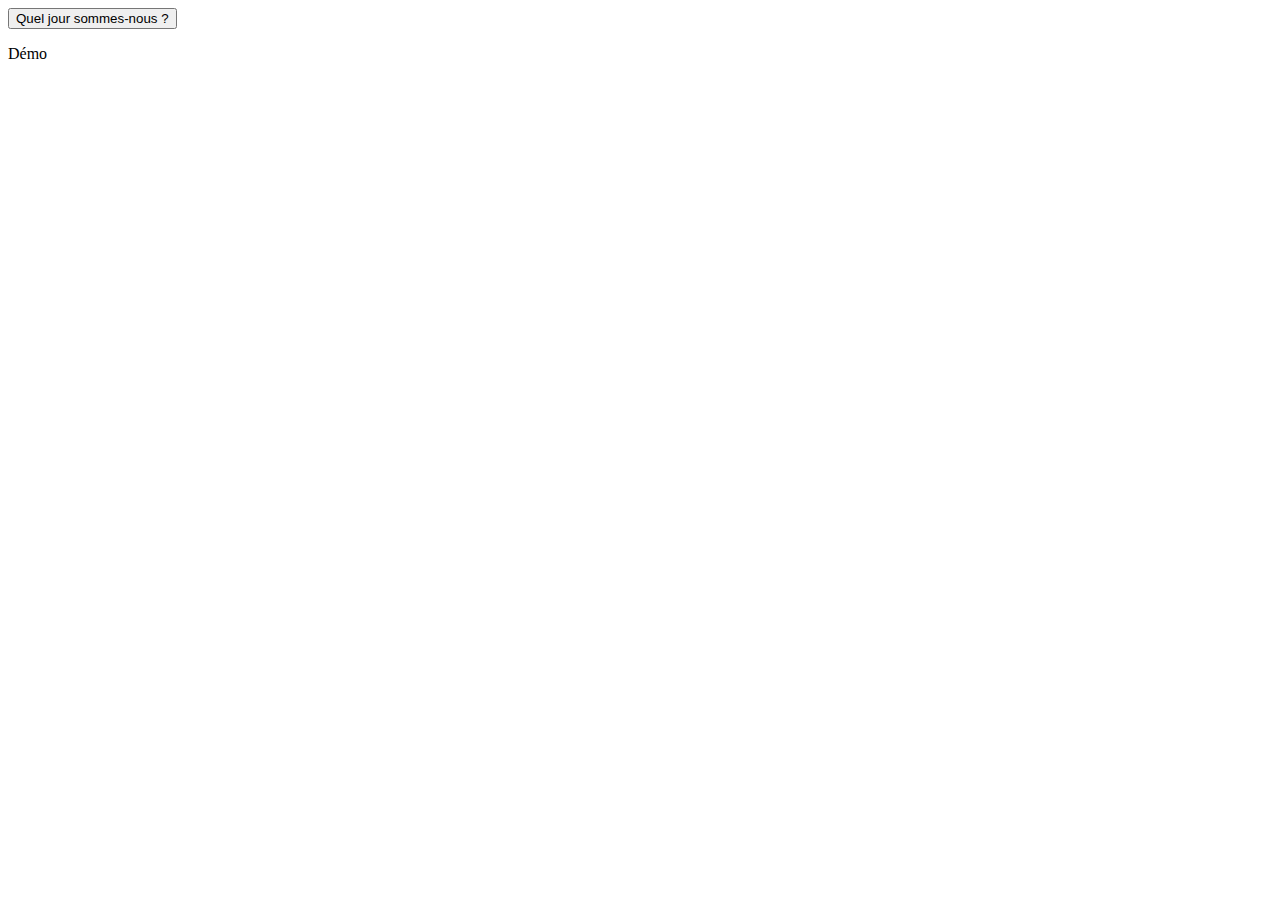
<file: S1/WEB/support_cours_web1/html/button.html>
<!DOCTYPE html>
<html>
    <head>
        <title>Events: demo 1</title>
        <meta charset="utf-8" />
    </head>
    <body>
        <button onclick="getElementById('demo').textContent = Date();">
            Quel jour sommes-nous ?
        </button>
        <p id="demo">Démo </p>
    </body>
</html>
</file>
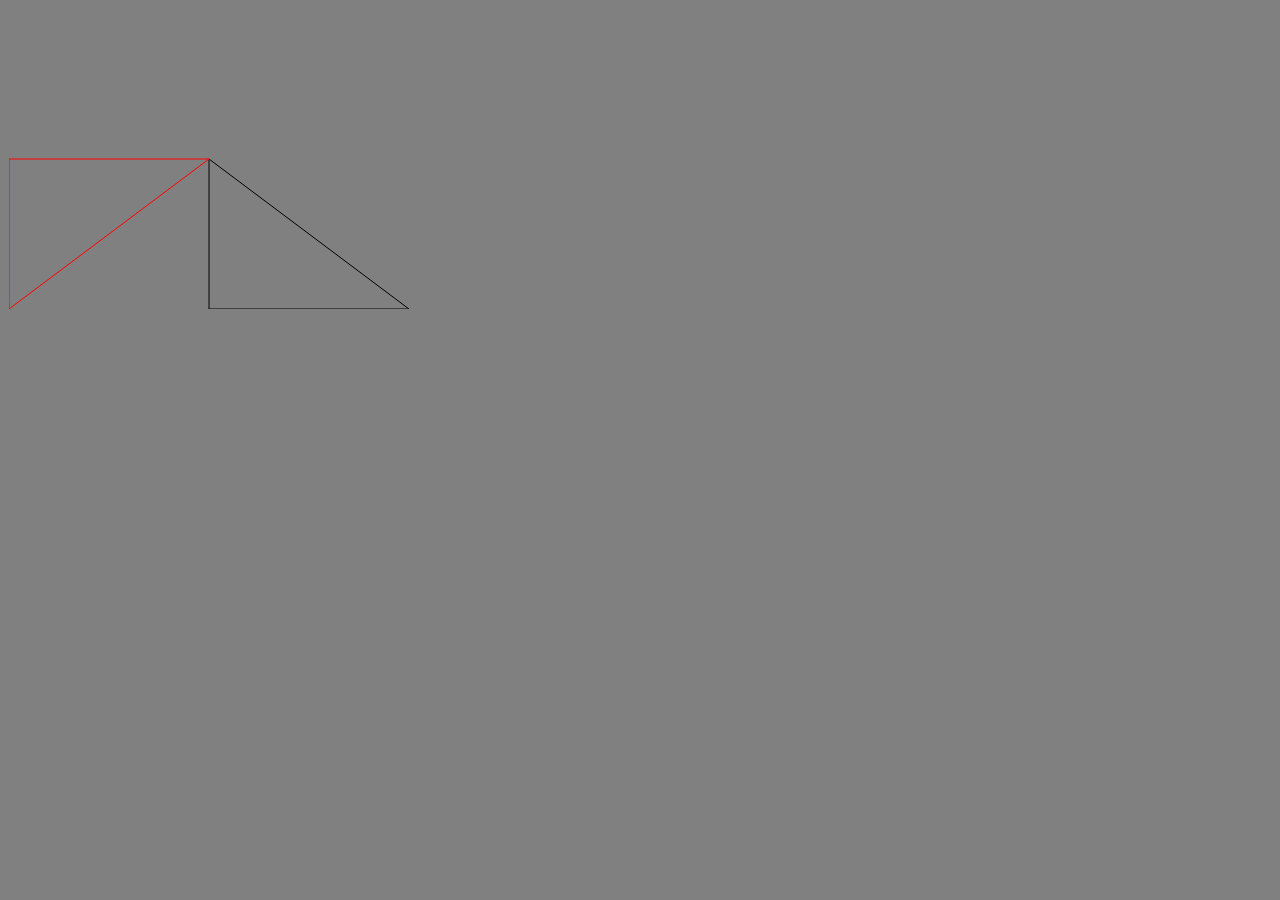
<file: S1/WEB/support_cours_web1/html/canvas2.html>
<!DOCTYPE html>
<html>
    <head>
        <title>Canvas: demo 1</title>
        <meta charset="utf-8" />
        <style media="screen">
            /** {
                padding: 0;
                margin:0;
            }*/

            canvas {
                width: 400px;
                height: 300px;
                margin: auto auto;
                border: 1px solid grey;
            }

            body {
                background-color: gray;
            }
        </style>
    </head>
    <body>


        <canvas id="exemple2" width="400" height="300">
            Votre navigateur ne prend pas en charge la balise canvas.
        </canvas>


        <script defer>
            let canvas = document.getElementById("exemple2");
            let ctx = canvas.getContext("2d");

            //
            // ctx.lineWidth = 5;
            // ctx.strokeStyle = 'grey';
            // ctx.lineCap = 'round';

            ctx.beginPath();
            ctx.moveTo(200, 150);
            ctx.lineTo(400, 300);
            ctx.lineTo(200, 300);
            ctx.closePath();
            ctx.stroke();

            ctx.strokeStyle = 'red';

            ctx.beginPath();
            ctx.moveTo(200, 150);
            ctx.lineTo(0, 150);
            ctx.lineTo(0, 300);
            ctx.closePath();
            ctx.stroke();

        </script>
    </body>
</html>
</file>
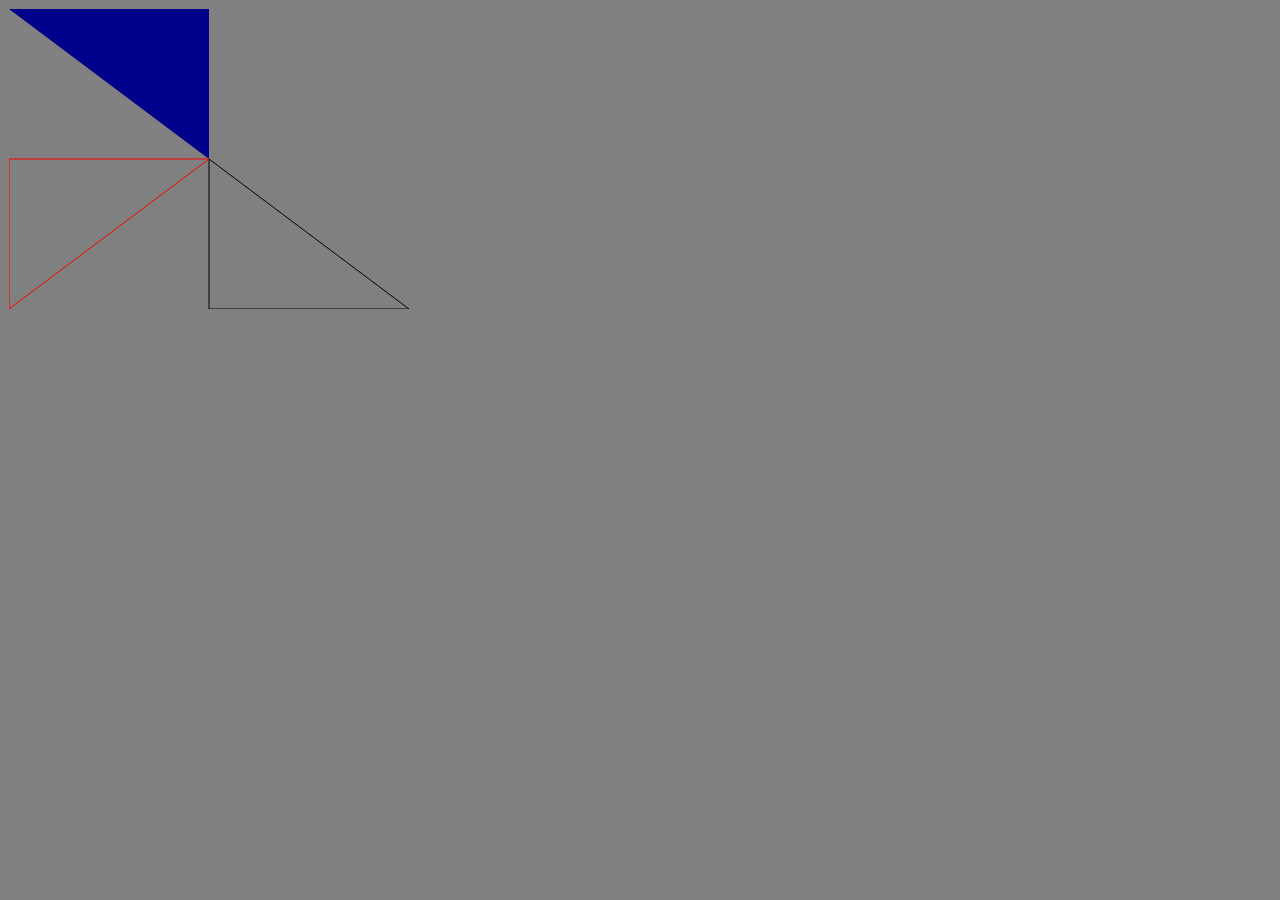
<file: S1/WEB/support_cours_web1/html/canvas3.html>
<!DOCTYPE html>
<html>
    <head>
        <title>Canvas: demo 1</title>
        <meta charset="utf-8" />
        <style media="screen">
            /** {
                padding: 0;
                margin:0;
            }*/

            canvas {
                width: 400px;
                height: 300px;
                margin: auto auto;
                border: 1px solid grey;
            }

            body {
                background-color: gray;
            }
        </style>
    </head>
    <body>


        <canvas id="exemple2" width="400" height="300">
            Votre navigateur ne prend pas en charge la balise canvas.
        </canvas>


        <script defer>
            let canvas = document.getElementById("exemple2");
            let ctx = canvas.getContext("2d");

            //
            // ctx.lineWidth = 5;
            // ctx.strokeStyle = 'grey';
            // ctx.lineCap = 'round';

            ctx.beginPath();
            ctx.moveTo(200, 150);
            ctx.lineTo(400, 300);
            ctx.lineTo(200, 300);
            ctx.closePath();
            ctx.stroke();

            ctx.strokeStyle = 'red';
            ctx.beginPath();
            ctx.moveTo(200, 150);
            ctx.lineTo(0, 150);
            ctx.lineTo(0, 300);
            ctx.closePath();
            ctx.stroke();

            ctx.fillStyle = 'darkblue';
            ctx.beginPath();
            ctx.moveTo(200, 150);
            ctx.lineTo(0, 0);
            ctx.lineTo(200, 0);
            ctx.closePath();
            ctx.fill();


        </script>
    </body>
</html>
</file>
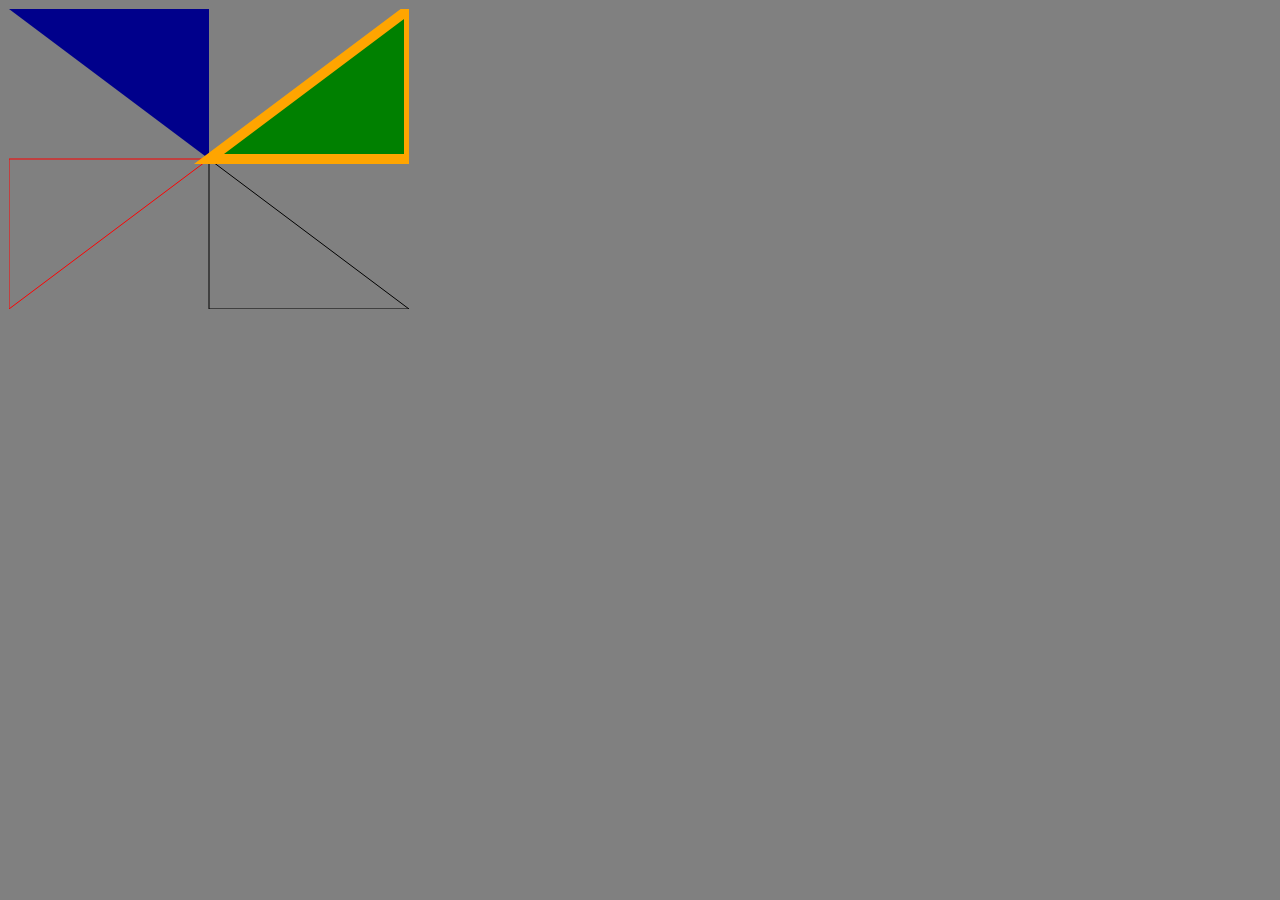
<file: S1/WEB/support_cours_web1/html/canvas4.html>
<!DOCTYPE html>
<html>
    <head>
        <title>Canvas: demo 1</title>
        <meta charset="utf-8" />
        <style media="screen">
            /** {
                padding: 0;
                margin:0;
            }*/

            canvas {
                width: 400px;
                height: 300px;
                margin: auto auto;
                border: 1px solid grey;
            }

            body {
                background-color: gray;
            }
        </style>
    </head>
    <body>


        <canvas id="exemple2" width="400" height="300">
            Votre navigateur ne prend pas en charge la balise canvas.
        </canvas>


        <script defer>
            let canvas = document.getElementById("exemple2");
            let ctx = canvas.getContext("2d");

            ctx.beginPath();
            ctx.moveTo(200, 150);
            ctx.lineTo(400, 300);
            ctx.lineTo(200, 300);
            ctx.closePath();
            ctx.stroke();

            ctx.strokeStyle = 'red';
            ctx.beginPath();
            ctx.moveTo(200, 150);
            ctx.lineTo(0, 150);
            ctx.lineTo(0, 300);
            ctx.closePath();
            ctx.stroke();

            ctx.fillStyle = 'darkblue';
            ctx.beginPath();
            ctx.moveTo(200, 150);
            ctx.lineTo(0, 0);
            ctx.lineTo(200, 0);
            ctx.closePath();
            ctx.fill();

            ctx.fillStyle = 'green';
            ctx.strokeStyle = 'orange';
            ctx.lineWidth = 10;
            ctx.beginPath();
            ctx.moveTo(200, 150);
            ctx.lineTo(400, 150);
            ctx.lineTo(400, 0);
            ctx.closePath();
            ctx.fill();
            ctx.stroke();

        </script>
    </body>
</html>
</file>
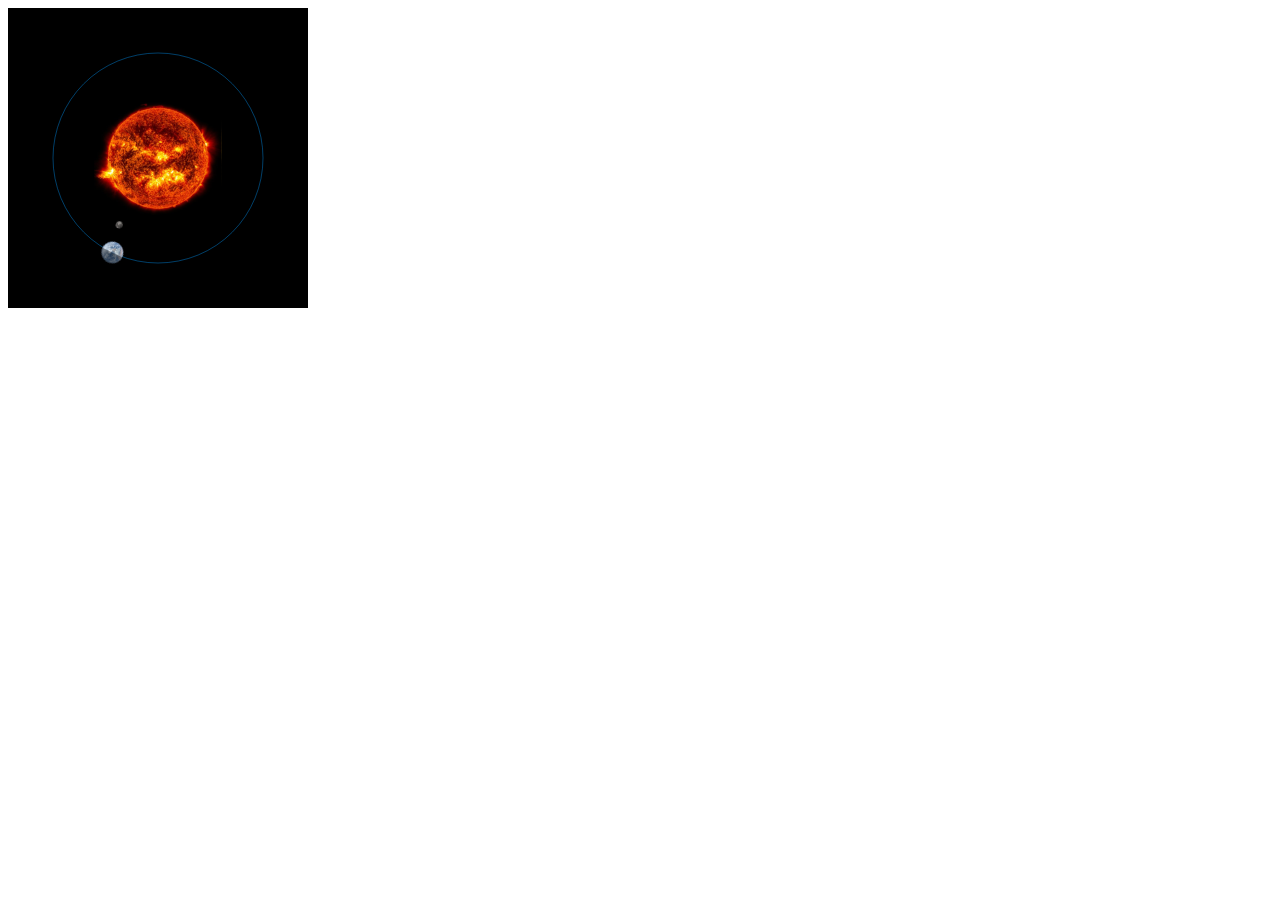
<file: S1/WEB/support_cours_web1/html/terrelune.html>
<!DOCTYPE html>
<html>
    <head>
        <title>Animation demo</title>
        <meta charset="utf-8">
        <script src="terrelune.js"></script>
    </head>
    <body>


        <canvas id="terrelune" width="400" height="300">
            Votre navigateur ne prend pas en charge la balise canvas.
        </canvas>
        
    </body>
</html>
</file>
